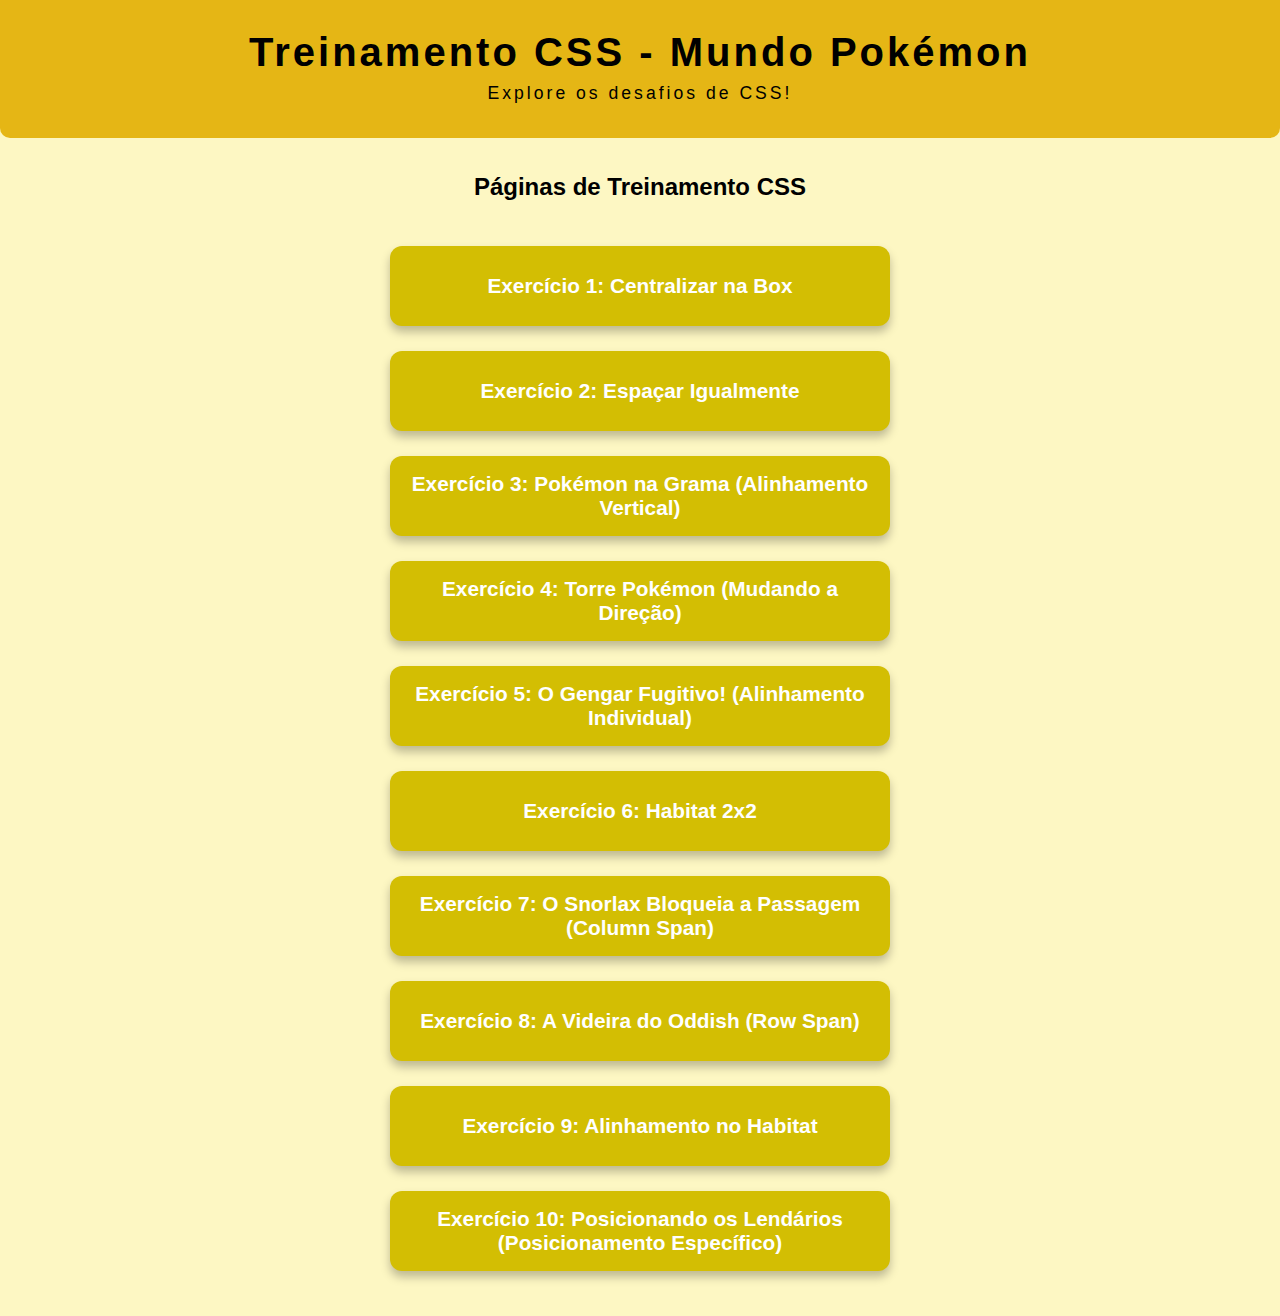
<file: index.html>
<!DOCTYPE html>
<html lang="pt-BR">
<head>
    <meta charset="UTF-8">
    <meta name="viewport" content="width=device-width, initial-scale=1.0">
    <title>Desafio CSS: Treinamento Pokémon</title>
    <link rel="stylesheet" href="style.css">
    <link href="https://fonts.cdnfonts.com/css/poppins" rel="stylesheet">
    <link href="https://fonts.cdnfonts.com/css/pokemon-solid" rel="stylesheet">
</head>
<body>

    <header>
        <h1>Treinamento CSS - Mundo Pokémon</h1>
        <p>Explore os desafios de CSS!</p>
    </header>

    <main>
        <section>
            <h2>Páginas de Treinamento CSS</h2>
        </section>

        <nav class="links-container">
            <ul>
                <li><a href="ex01.html">Exercício 1: Centralizar na Box</a></li>
                <li><a href="ex02.html">Exercício 2: Espaçar Igualmente</a></li>
                <li><a href="ex03.html">Exercício 3: Pokémon na Grama (Alinhamento Vertical)</a></li>
                <li><a href="ex04.html">Exercício 4: Torre Pokémon (Mudando a Direção)</a></li>
                <li><a href="ex05.html">Exercício 5: O Gengar Fugitivo! (Alinhamento Individual)</a></li>
                <li><a href="ex06.html">Exercício 6: Habitat 2x2</a></li>
                <li><a href="ex07.html">Exercício 7: O Snorlax Bloqueia a Passagem (Column Span)</a></li>
                <li><a href="ex08.html">Exercício 8: A Videira do Oddish (Row Span)</a></li>
                <li><a href="ex09.html">Exercício 9: Alinhamento no Habitat</a></li>
                <li><a href="ex10.html">Exercício 10: Posicionando os Lendários (Posicionamento Específico)</a></li>
            </ul>
        </nav>
    </main>

</body>
</html>
</file>
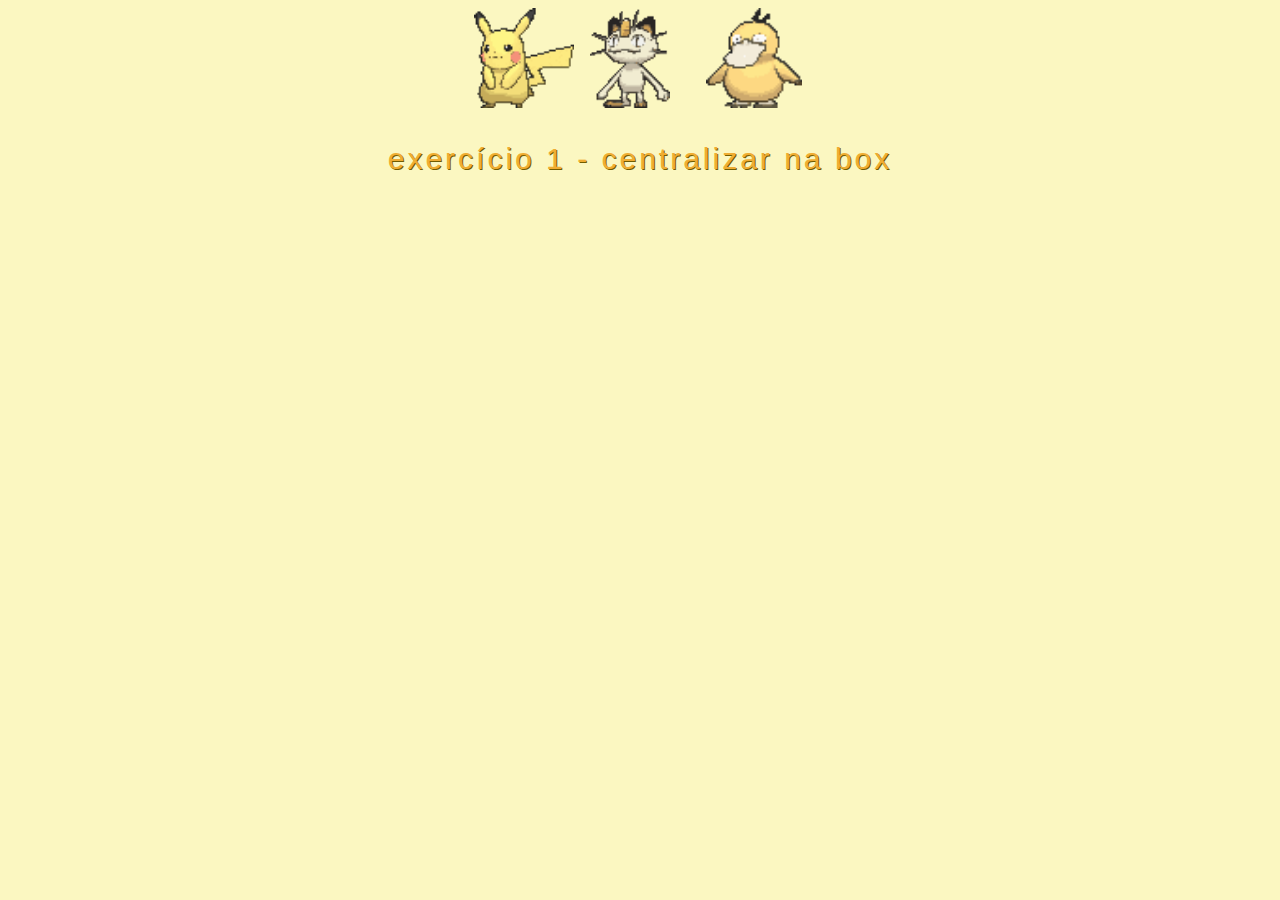
<file: ex01.html>
<!DOCTYPE html>
<html lang="pt-br">
<head>
    <meta charset="UTF-8">
    <meta name="viewport" content="width=device-width, initial-scale=1.0">
    <title>Exercício 1 - Centralizar na Box</title>
    <link rel="stylesheet" href="ex01.css">
    <link href="https://fonts.cdnfonts.com/css/pokemon-solid" rel="stylesheet">
</head>
<body>
    <div class="flex-container">
    <div class="item-1"><img src="img/pikachu.png" alt="" class="imgs"></div>
    <div class="item-2"><img src="img/meowth.png" alt="" class="imgs"></div>
    <div class="item-3"><img src="img/psyduck.gif" alt="" class="imgs"></div>
    </div>

    <p>
        exercício 1 - centralizar na box
    </p>
</body>
</html>
</file>
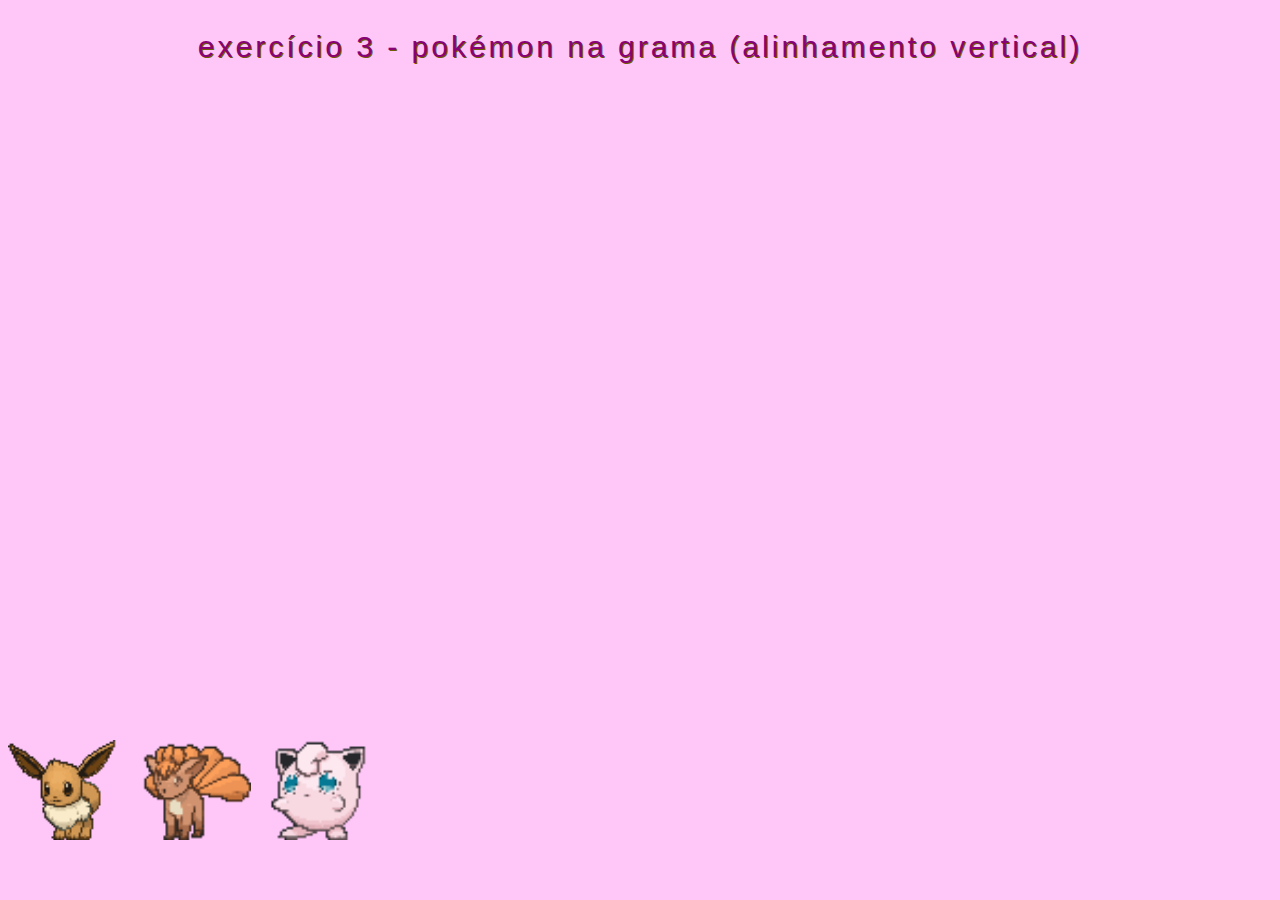
<file: ex03.html>
<!DOCTYPE html>
<html lang="pt-br">
<head>
    <meta charset="UTF-8">
    <meta name="viewport" content="width=device-width, initial-scale=1.0">
    <title>Exercício 3 - Pokémon na Grama (Alinhamento Vertical)</title>
    <link rel="stylesheet" href="ex03.css">
    <link href="https://fonts.cdnfonts.com/css/pokemon-solid" rel="stylesheet">
</head>
 <p>
        exercício 3 - pokémon na grama (alinhamento vertical)
    </p>
    
<body>
    <div class="flex-container">
    <div class="item-1"><img src="img/eevee.png" alt="" class="imgs"></div>
    <div class="item-2"><img src="img/vulpix.png" alt="" class="imgs"></div>
    <div class="item-3"><img src="img/jigglypuff.png" alt="" class="imgs"></div>
</div>

</body>
</html>
</file>
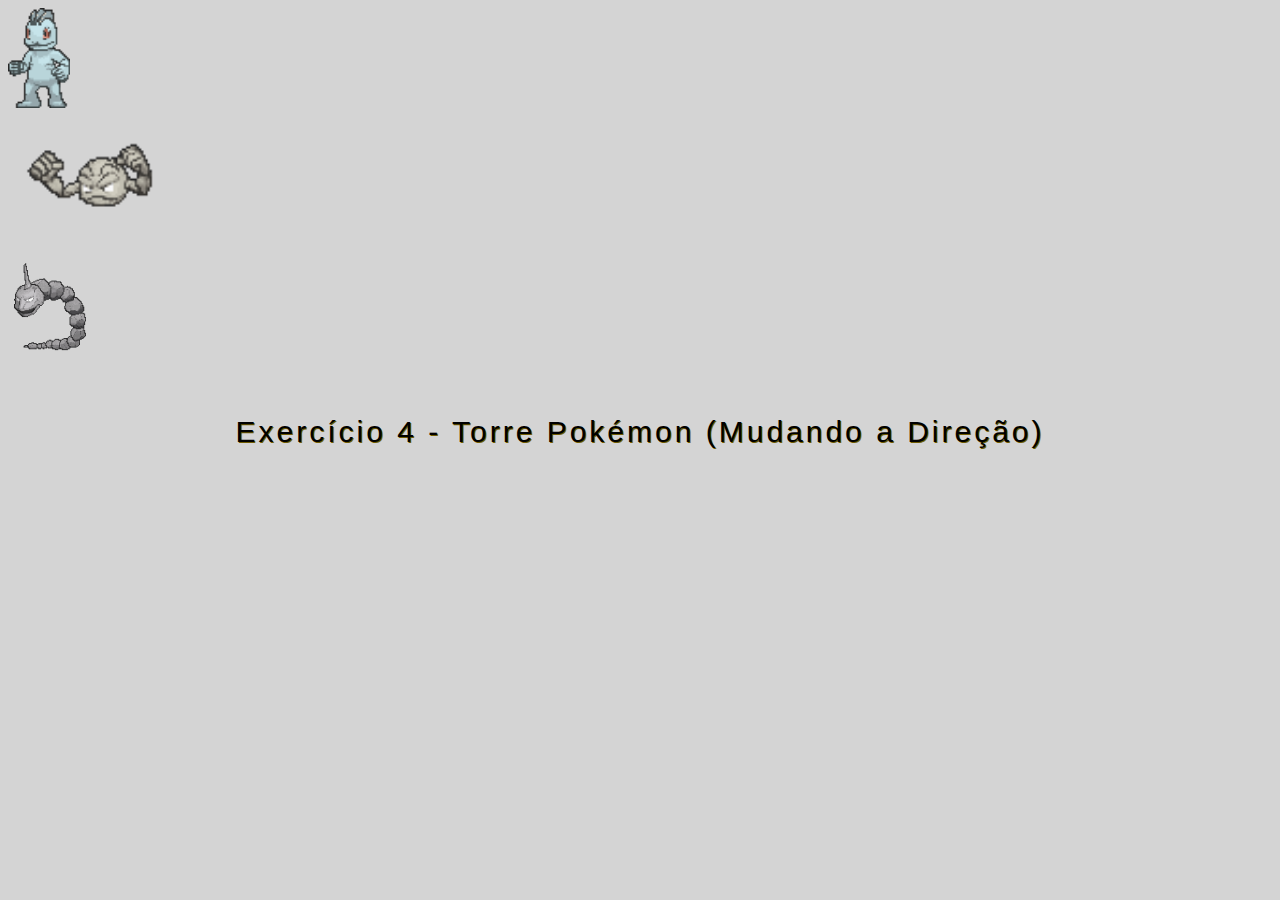
<file: ex04.html>
<!DOCTYPE html>
<html lang="pt-br">
<head>
    <meta charset="UTF-8">
    <meta name="viewport" content="width=device-width, initial-scale=1.0">
    <title>Exercício 4 - Torre Pokémon (Mudando a Direção)</title>
    <link rel="stylesheet" href="ex04.css">
    <link href="https://fonts.cdnfonts.com/css/pokemon-solid" rel="stylesheet">
</head>
<body>
    <div class="flex-container">
    <div class="item-1"><img src="img/machop.png" alt="" class="imgs"></div>
    <div class="item-2"><img src="img/geodude.png" alt="" class="imgs1"></div>
    <div class="item-3"><img src="img/onix.png" alt="" class="imgs"></div>

    <p>
       Exercício 4 - Torre Pokémon (Mudando a Direção) 
    </p>
</div>
</body>
</html>
</file>
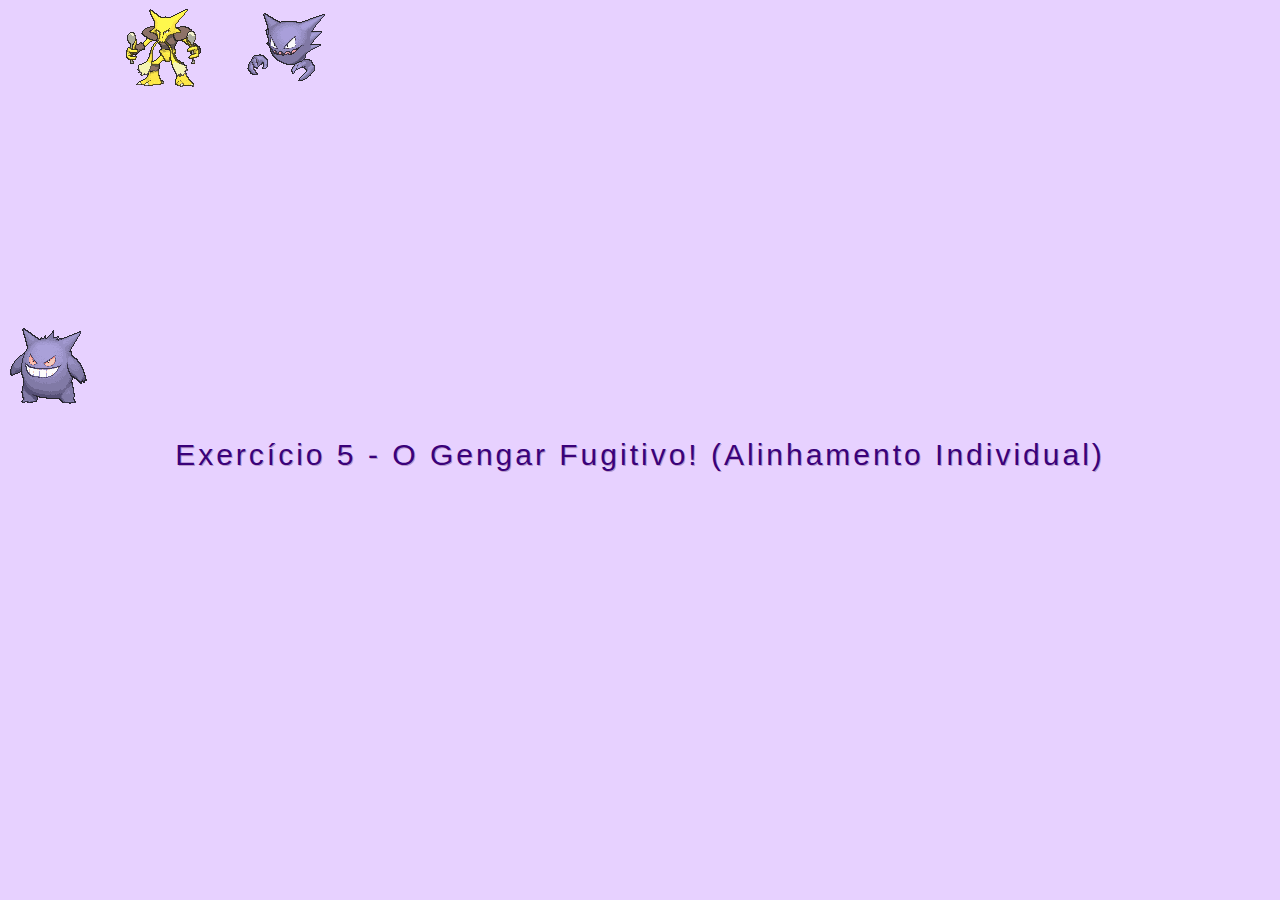
<file: ex05.html>
<!DOCTYPE html>
<html lang="pt-br">
<head>
    <meta charset="UTF-8">
    <meta name="viewport" content="width=device-width, initial-scale=1.0">
    <title>Exercício 5 - O Gengar Fugitivo! (Alinhamento Individual)</title>
    <link rel="stylesheet" href="ex05.css">
    <link href="https://fonts.cdnfonts.com/css/pokemon-solid" rel="stylesheet">
</head>
<body>
        <div class="flex-container">
    <div class="item-1"><img src="img/gengar.png" alt=""></div>
    <div class="item-4"><img src="img/alakazam.png" alt=""></div>
    <div class="item-5"><img src="img/haunter.png" alt=""></div>
</div>

<p>
    Exercício 5 - O Gengar Fugitivo! (Alinhamento Individual)
</p>
</body>
</html>
</file>
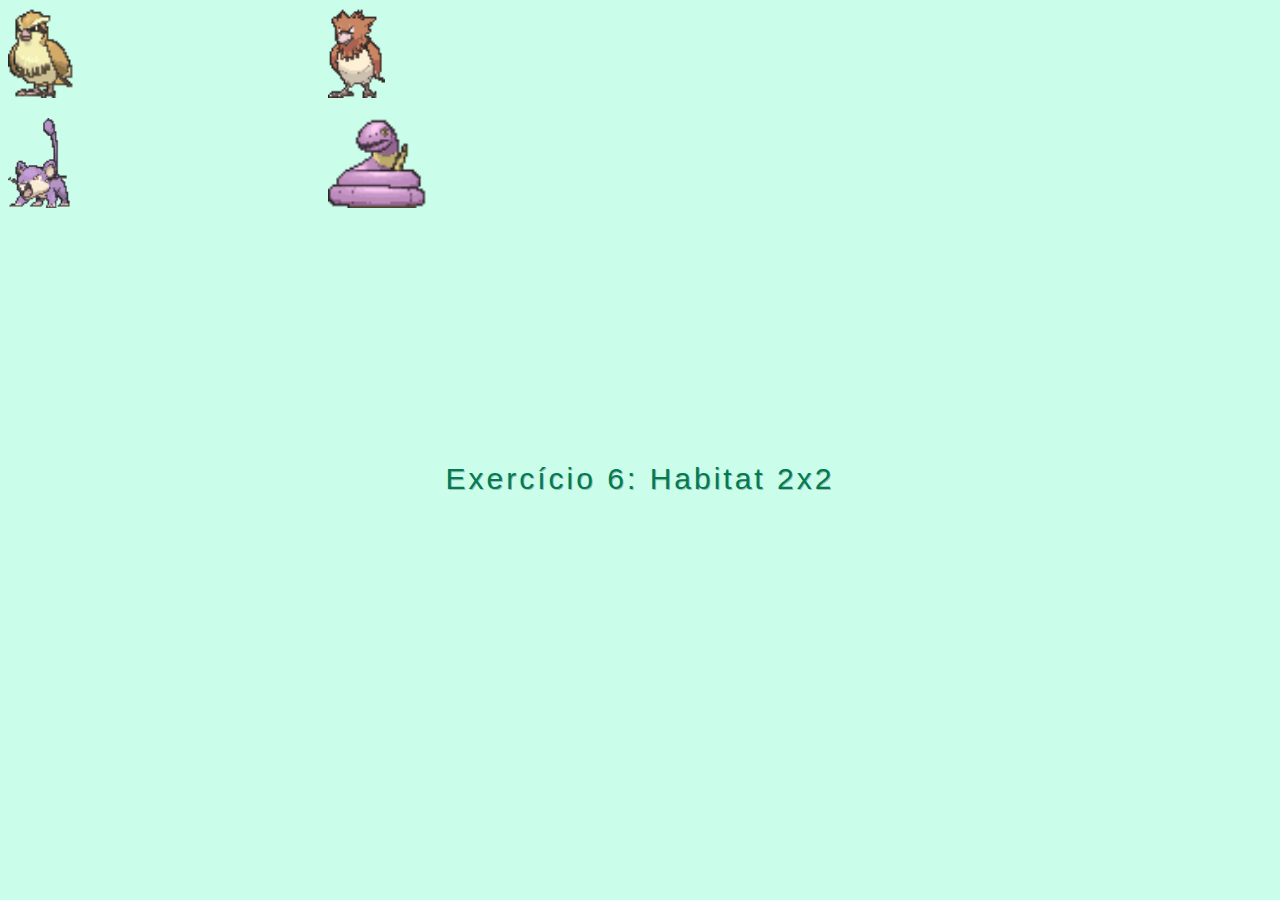
<file: ex06.html>
<!DOCTYPE html>
<html lang="pt-br">
<head>
    <meta charset="UTF-8">
    <meta name="viewport" content="width=device-width, initial-scale=1.0">
    <title>Exercício 6: Habitat 2x2</title>
    <link rel="stylesheet" href="ex06.css">
    <link href="https://fonts.cdnfonts.com/css/pokemon-solid" rel="stylesheet">
</head>
<body>
     <div class="grid-container">
    <div class="item-1"><img src="img/pidgey.png" alt="" class="imgs"></div>
    <div class="item-2"><img src="img/rattata.png" alt="" class="imgs"></div>
    <div class="item-3"><img src="img/spearow.png" alt="" class="imgs"></div>
    <div class="item-4"><img src="img/ekans.png" alt="" class="imgs"></div>
    </div>

    <p>
        Exercício 6: Habitat 2x2
    </p>
</body>
</html>
</file>
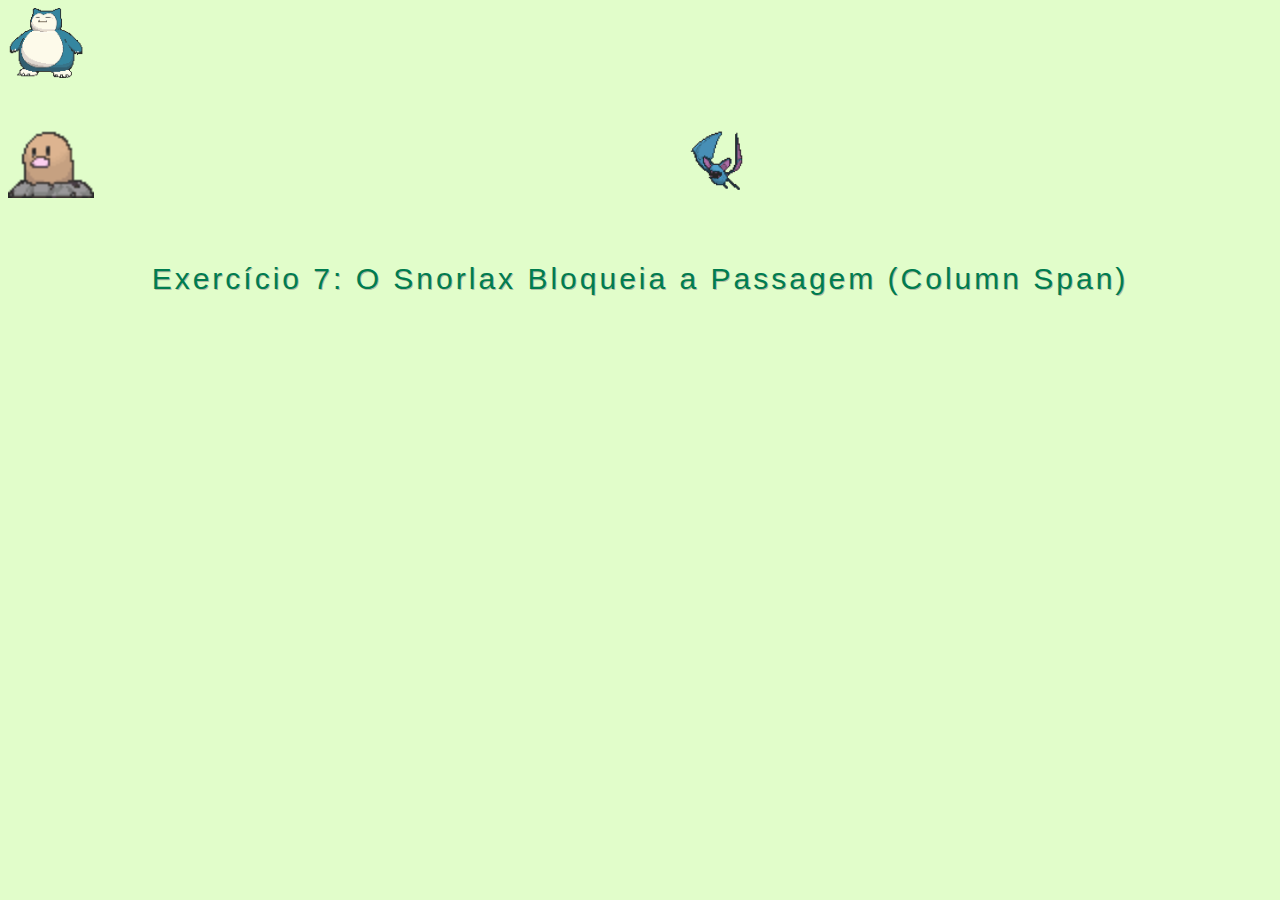
<file: ex07.html>
<!DOCTYPE html>
<html lang="pt-br">
<head>
    <meta charset="UTF-8">
    <meta name="viewport" content="width=device-width, initial-scale=1.0">
    <title>Exercício 7: O Snorlax Bloqueia a Passagem (Column Span)</title>
    <link rel="stylesheet" href="ex07.css">
    <link href="https://fonts.cdnfonts.com/css/pokemon-solid" rel="stylesheet">
</head>
<body>
    <div class="grid-container">
    <div class="item-1"><img src="img/snorlax.png" alt="" class="imgs"></div>
    <div class="item-5"><img src="img/diglett.png" alt="" class="imgs"></div>
    <div class="item-6"><img src="img/zubat.png" alt="" class="imgs1"></div>
    </div>

    <p>
        Exercício 7: O Snorlax Bloqueia a Passagem (Column Span)
    </p>
</body>
</html>
</file>
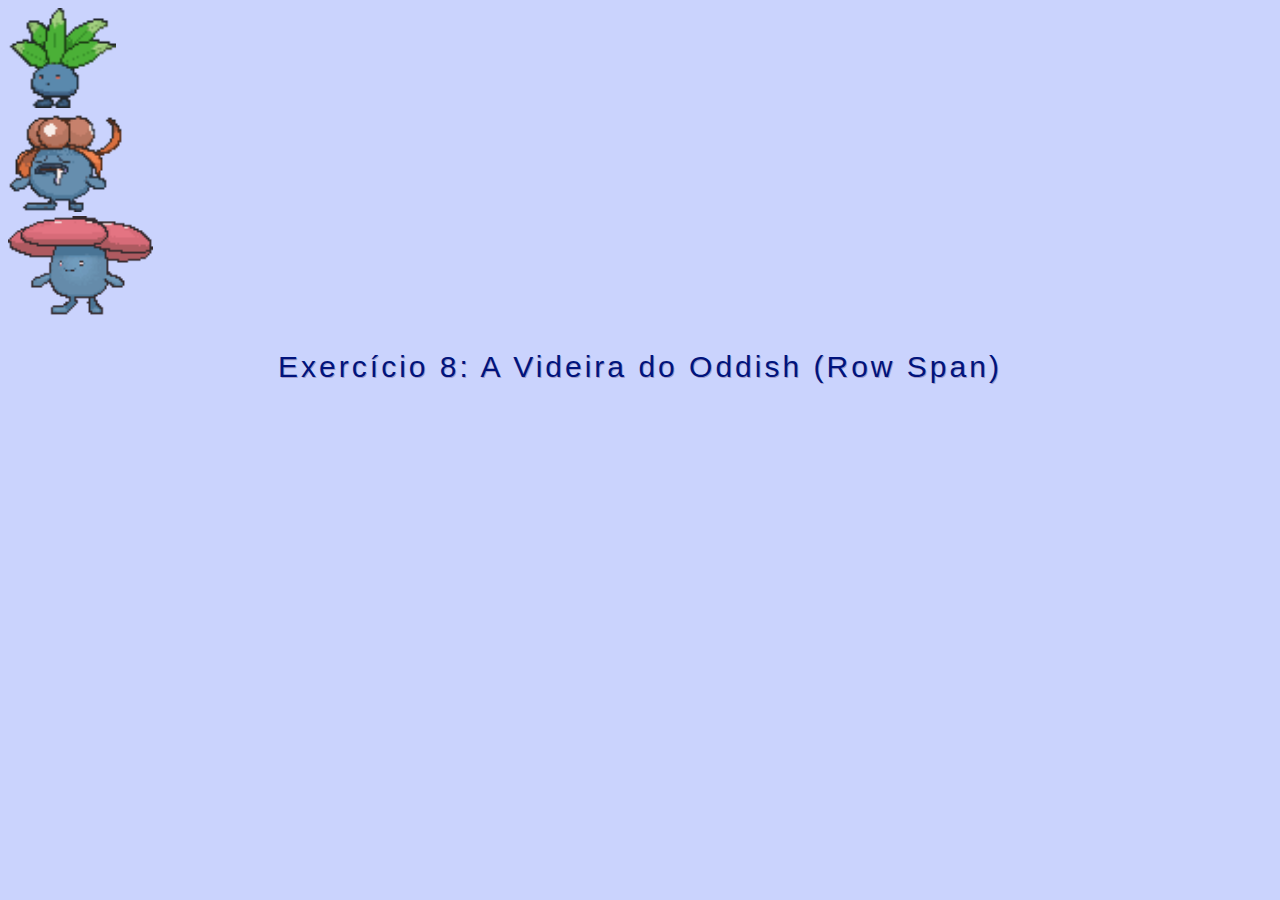
<file: ex08.html>
<!DOCTYPE html>
<html lang="pt-br">
<head>
    <meta charset="UTF-8">
    <meta name="viewport" content="width=device-width, initial-scale=1.0">
    <title>Exercício 8: A Videira do Oddish (Row Span)</title>
    <link rel="stylesheet" href="ex08.css">
    <link href="https://fonts.cdnfonts.com/css/pokemon-solid" rel="stylesheet">
</head>
<body>
    <div class="grid-container">
    <div class="item-7"><img src="img/oddish.png" alt="" class="imgs"></div>
    <div class="item-10"><img src="img/gloom.png" alt="" class="imgs"></div>
    <div class="item-11"><img src="img/vileplume.png" alt="" class="imgs"></div>
    </div>

    <p>
        Exercício 8: A Videira do Oddish (Row Span)
    </p>
</body>
</html>
</file>
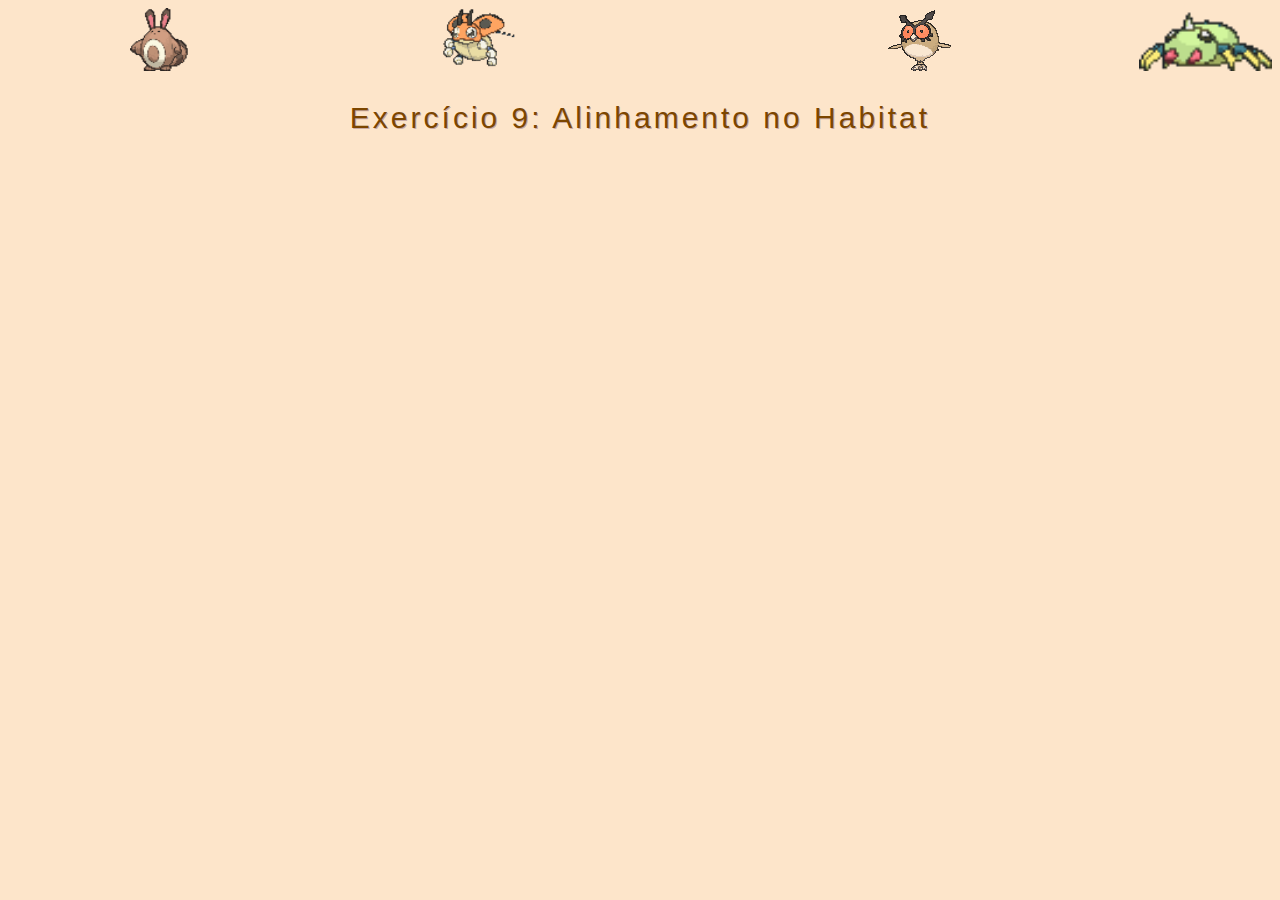
<file: ex09.html>
<!DOCTYPE html>
<html lang="pt-BR">
<head>
    <meta charset="UTF-8">
    <meta name="viewport" content="width=device-width, initial-scale=1.0">
    <title>Exercício 9: Alinhamento no Habitat</title>
    <link rel="stylesheet" href="ex09.css">
    <link href="https://fonts.cdnfonts.com/css/pokemon-solid" rel="stylesheet">
</head>
<body>
    <div class="grid-container">
        <div class="item-24"><img src="img/sentret.png" alt=""></div>
        <div class="item-25"><img src="img/ledyba.png" alt=""></div>
        <div class="item-26"><img src="img/hoothoot.png" alt=""></div>
        <div class="item-27"><img src="img/spinarak.png" alt=""></div>
    </div>

    <p>
        Exercício 9: Alinhamento no Habitat
    </p>
</body>
</html>
</file>
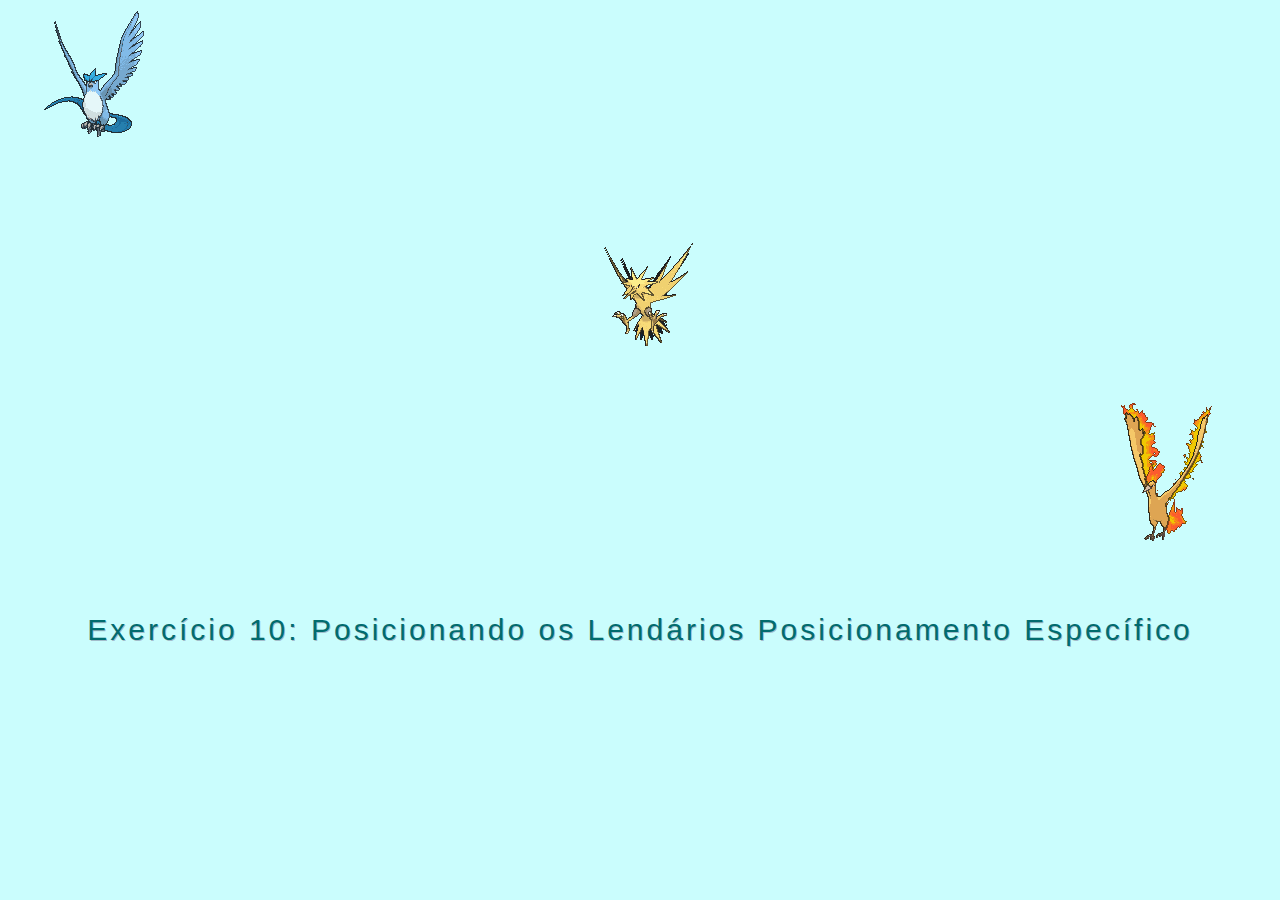
<file: ex10.html>
<!DOCTYPE html>
<html lang="pt-BR">
<head>
    <meta charset="UTF-8">
    <meta name="viewport" content="width=device-width, initial-scale=1.0">
    <title>Exercício 10: Posicionando os Lendários Posicionamento Específico</title>
    <link rel="stylesheet" href="ex10.css">
    <link href="https://fonts.cdnfonts.com/css/pokemon-solid" rel="stylesheet">
</head>
<body>
    <div class="grid-container">
    <div class="item-28"><img src="img/articuno.png" alt=""></div>
    <div class="item-29"><img src="img/zapdos.png" alt=""></div>
    <div class="item-30"><img src="img/moltres.png" alt=""></div>
    </div>

    <p>
        Exercício 10: Posicionando os Lendários Posicionamento Específico
    </p>
</body>
</html>
</file>
<file: style.css>
@import url('https://fonts.cdnfonts.com/css/poppins');
@import url('https://fonts.cdnfonts.com/css/pokemon-solid');

* {
    margin: 0;
    padding: 0;
    box-sizing: border-box;
}

body {
    background-color: #fdf7c3;
    color: #000000;
    min-height: 100vh;
}

h2{
    text-align: center;
    font-family: 'poppins', sans-serif;
    margin-top: 35px;
}

header {
    text-align: center;
    padding: 30px 20px;
    background-color: rgba(226, 174, 2, 0.9);
    border-bottom: 4px solid transparent;
    border-radius: 0 0 10px 10px;
    font-family: 'Pokemon Solid', sans-serif;
    letter-spacing: 3px;
    color: #000000;
}

header h1 {
    font-size: 2.5rem;
    color: #000000;
}

header p {
    font-size: 1.1rem;
    margin-top: 8px;
}

.links-container {
    display: flex;
    justify-content: center;
    padding: 20px;
}

.links-container ul {
    list-style: none;
    width: 500px;
}

.links-container li {
    margin: 25px 0;
}

.links-container a {
    display: flex;
    justify-content: center;
    align-items: center;

    height: 80px;
    padding: 0 20px;

    background-color: #d3be03;
    color: #fff;
    text-decoration: none;
    text-align: center;
    border-radius: 12px;
    transition: 0.3s;
    font-weight: bold;
    font-size: 1.3rem;
    box-shadow: 0 6px 10px rgba(0,0,0,0.25);
    font-family: 'poppins', sans-serif;
}

.links-container a:hover {
    background-color: #ffbb00;
    transform: scale(1.05);
}
</file>
<file: ex01.css>
body{
    background-color: #fbf7c1;
}

.flex-container {
    display: flex;
    flex-direction: row;
    justify-content: center;
    align-items: stretch;
    flex-wrap: nowrap;
    align-content: normal;
    gap: 16px;
}

.item-1 {
    flex-basis: 100px;
}

.item-2 {
    flex-basis: 100px;
}

.item-3 {
    flex-basis: 100px;
}

.imgs{
    height: 100px;
}

@import url('https://fonts.cdnfonts.com/css/pokemon-solid');
p{
    font-size: 30px;
    text-align: center;
    font-family:'pokemon solid', sans-serif ;
    color: #efad33;
    letter-spacing: 3px;
    text-shadow: 1px 1px 0.5px rgb(112, 92, 1);
}
</file>
<file: ex03.css>
.flex-container {
    display: flex;
    flex-direction: row;
    justify-content: flex-start;
    align-items: flex-end;
    flex-wrap: nowrap;
    gap: 16px;
    height: 750px;
}

.imgs{
    height: 100px;
}

body{
    background-color: hwb(308 78% 0%)
}

@import url('https://fonts.cdnfonts.com/css/pokemon-solid');
p{
    font-size: 30px;
    text-align: center;
    font-family:'pokemon solid', sans-serif ;
    color: hsl(308, 97%, 27%);
    letter-spacing: 3px;
    text-shadow: 1px 1px 0.5px rgb(112, 92, 1);
}
</file>
<file: ex04.css>
.flex-container {
    display: flex;
    flex-direction: column;
    justify-content: space-between;
    flex-wrap: nowrap;
    gap: 30px;
}

.imgs{
    height: 100px;
}

.imgs1{
    height: 75px;
}

body{
    background-color: #d4d4d4
}

@import url('https://fonts.cdnfonts.com/css/pokemon-solid');
p{
    font-size: 30px;
    text-align: center;
    font-family:'pokemon solid', sans-serif ;
    color: #000000;
    letter-spacing: 3px;
    text-shadow: 1px 1px 0.5px rgb(112, 92, 1);
}
</file>
<file: ex05.css>
.flex-container {
    display: flex;
    flex-direction: row;
    justify-content: flex-start;
    align-items: flex-start;
    flex-wrap: nowrap;
    align-content: normal;
    height: 400px;
    gap: 16px;
}

.item-1 {
    flex-basis: 100px;
    height: auto;
    align-self: flex-end;
}

.item-4 {
    flex-basis: 100px;
}

.item-5 {
    flex-basis: 100px;
}

body{
    background-color: #e7d1ff
}

@import url('https://fonts.cdnfonts.com/css/pokemon-solid');
p{
    font-size: 30px;
    text-align: center;
    font-family:'pokemon solid', sans-serif ;
    color: #3a017a;
    letter-spacing: 3px;
    text-shadow: 1px 1px 0.5px rgba(47, 0, 53, 0.274);
}
</file>
<file: ex06.css>
.grid-container {
    display: grid;
    grid-template-columns: repeat(4, 1fr);
    grid-template-rows: repeat(4, 1fr);
    gap: 16px;
}

.item-1 {
    grid-column: 1 / 2;
    grid-row: 1 / 2;
}

.item-2 {
    grid-column: 1 / 2;
    grid-row: 2 / 3;
}

.item-3 {
    grid-column: 2 / 3;
    grid-row: 1 / 2;
}

.item-4 {
    grid-column: 2 / 3;
    grid-row: 2 / 3;
}

body{
    background-color: #cafdea
}

@import url('https://fonts.cdnfonts.com/css/pokemon-solid');
p{
    font-size: 30px;
    text-align: center;
    font-family:'pokemon solid', sans-serif ;
    color: #007c4f;
    letter-spacing: 3px;
    text-shadow: 1px 1px 0.5px rgba(47, 0, 53, 0.274);
}

.imgs{
    height: 90px;
}
</file>
<file: ex07.css>
.grid-container {
    display: grid;
    grid-template-columns: repeat(2, 1fr);
    grid-template-rows: repeat(2, 1fr);
    gap: 16px;
}

.item-1 {
    grid-column: 1 / 3;
    grid-row: 1 / 2;
}

.item-5 {
    grid-column: 1 / 2;
    grid-row: 2 / 3;
}

.item-6 {
    grid-column: 2 / 3;
    grid-row: 2 / 3;
}

body{
    background-color: #e1fdca
}

@import url('https://fonts.cdnfonts.com/css/pokemon-solid');
p{
    font-size: 30px;
    text-align: center;
    font-family:'pokemon solid', sans-serif ;
    color: #007c4f;
    letter-spacing: 3px;
    text-shadow: 1px 1px 0.5px rgba(47, 0, 53, 0.274);
}

.imgs{
    height: 70px;
}

.imgs1{
    height: 100px;
}
</file>
<file: ex08.css>
grid-container {
    display: grid;
    grid-template-columns: repeat(2, 1fr);
    grid-template-rows: repeat(2, 1fr);
    gap: 16px;
}

.item-7 {
    grid-column: 1 / 2;
    grid-row: 1 / 3;
}
.item-10 {
    grid-column: 2 / 3;
    grid-row: 2 / 3;
}

.item-11 {
    grid-column: 2 / 3;
    grid-row: 1 / 2;
}

body{
    background-color: #cad3fd
}

@import url('https://fonts.cdnfonts.com/css/pokemon-solid');
p{
    font-size: 30px;
    text-align: center;
    font-family:'pokemon solid', sans-serif ;
    color: #00137c;
    letter-spacing: 3px;
    text-shadow: 1px 1px 0.5px rgba(47, 0, 53, 0.274);
}

.imgs{
    height: 100px;
}
</file>
<file: ex09.css>
.grid-container {
    display: grid;
    grid-template-columns: repeat(4, 1fr);
    grid-template-rows: repeat(1, 1fr);
    gap: 16px;
}

.item-24 {
    grid-column: 1 / 2;
    grid-row: 1 / 2;
    display: flex;
    justify-content: center;
}

.item-25 {
    grid-column: 2 / 3;
    grid-row: 1 / 2;
    display: flex;
    justify-content: center;
}

.item-26 {
    grid-column: 3 / 4;
    grid-row: 1 / 2;
    display: flex;
    justify-content: flex-end;
}

.item-27 {
    grid-column: 4 / 5;
    grid-row: 1 / 2;
    display: flex;
    justify-content: flex-end;
}

body{
    background-color: #fde5ca
}

@import url('https://fonts.cdnfonts.com/css/pokemon-solid');
p{
    font-size: 30px;
    text-align: center;
    font-family:'pokemon solid', sans-serif ;
    color: #7c4600;
    letter-spacing: 3px;
    text-shadow: 1px 1px 0.5px rgba(47, 0, 53, 0.274);
}
</file>
<file: ex10.css>
.grid-container {
    display: grid;
    grid-template-columns: repeat(3, 1fr);
    grid-template-rows: repeat(3, 1fr);
    gap: 16px;
}

.item-28 {
    display: flex;
    grid-column: 1 / 2;
    grid-row: 1 / 2;
    justify-content: flex-start;
    align-items: flex-start;
}

.item-29 {
    display: flex;
    grid-column: 2 / 3;
    grid-row: 2 / 3;
    justify-content: center;
    align-items: center;
}

.item-30 {
    display: flex;
    grid-column: 3 / 4;
    grid-row: 3 / 4;
    justify-content: flex-end;
    align-items: flex-end;
}

body{
    background-color: #cafdfd
}

@import url('https://fonts.cdnfonts.com/css/pokemon-solid');
p{
    font-size: 30px;
    text-align: center;
    font-family:'pokemon solid', sans-serif ;
    color: #016b6e;
    letter-spacing: 3px;
    text-shadow: 1px 1px 0.5px rgba(47, 0, 53, 0.274);
}
</file>
